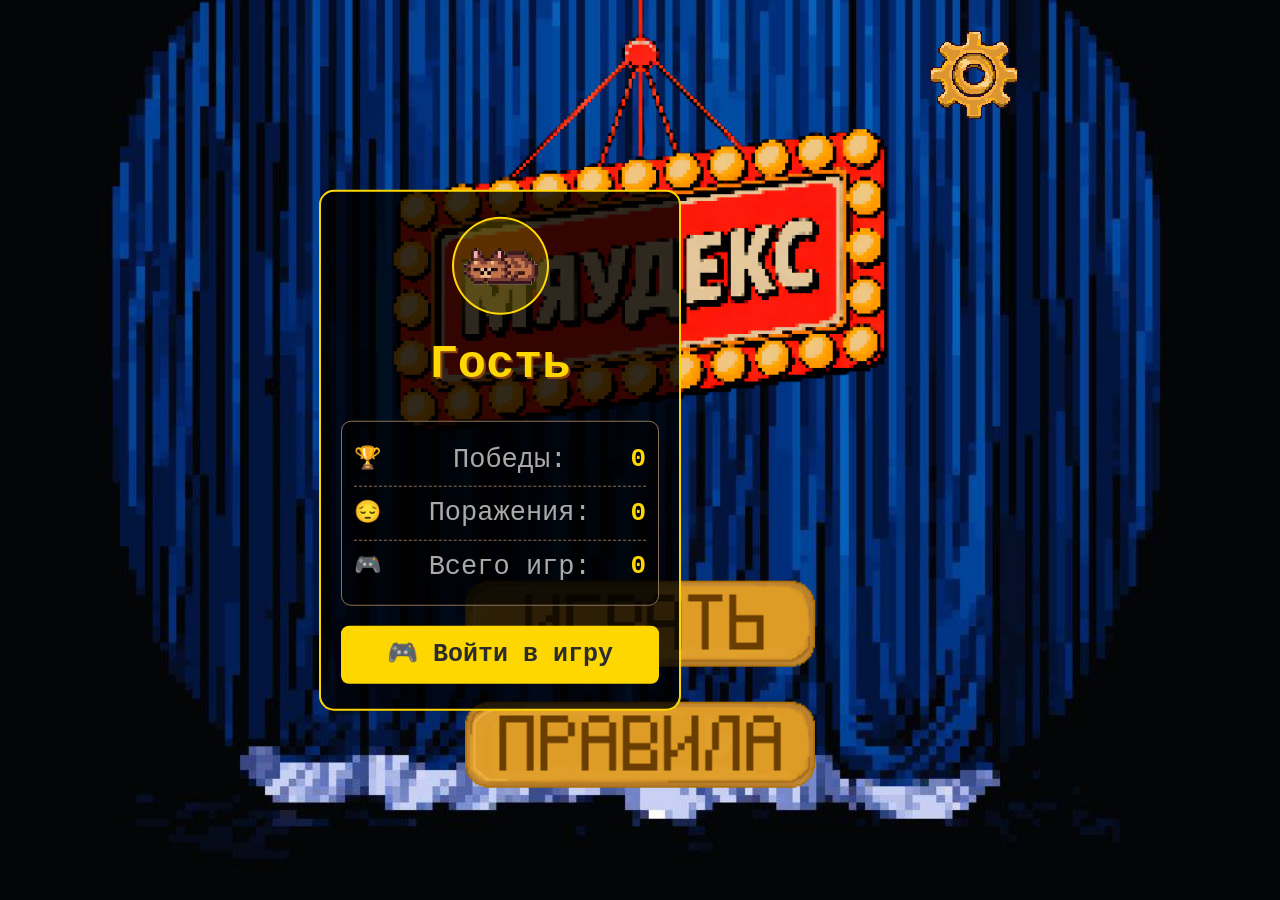
<file: templates/index.html>
<!doctype html>
<html lang="ru">
<head>
    <meta charset="UTF-8">
    <meta name="viewport" content="width=device-width, initial-scale=1.0">
    <link href="https://cdn.jsdelivr.net/npm/bootstrap@5.3.0/dist/css/bootstrap.min.css" rel="stylesheet">
    <link rel="stylesheet" href="/static/css/style.css" />
    <title>Meowdex - Главная</title>
</head>
<body>
    <div class="background"></div>

    <!-- Кнопка настроек в правом верхнем углу -->
    <div class="settings-btn-corner">
        <a href="/settings" class="btn-link">
            <button class="btn-settings-corner">
                <img src="/static/data/images/button/gear.png" alt="Настройки">
            </button>
        </a>
    </div>

    <!-- Левая панель с информацией об игроке -->
    <div class="player-panel">
        <div class="player-panel-content">
            <div class="player-avatar">
                <img src="/static/data/images/button/cats_btn/sleeping_cat.png" alt="Симба" class="avatar-img">
            </div>
            <div class="player-name" id="playerNameDisplay">Гость</div>
            <div class="player-stats">
                <div class="stat-item">
                    <span class="stat-icon">🏆</span>
                    <span class="stat-label">Победы:</span>
                    <span class="stat-value" id="playerWins">0</span>
                </div>
                <div class="stat-item">
                    <span class="stat-icon">😔</span>
                    <span class="stat-label">Поражения:</span>
                    <span class="stat-value" id="playerLosses">0</span>
                </div>
                <div class="stat-item">
                    <span class="stat-icon">🎮</span>
                    <span class="stat-label">Всего игр:</span>
                    <span class="stat-value" id="playerGames">0</span>
                </div>
            </div>
            <button class="player-logout-btn" id="logoutBtn" style="display: none;" onclick="logoutPlayer()">
                Выйти из аккаунта
            </button>
            <button class="player-login-btn" id="loginBtn" onclick="showRegistrationModal()">
                🎮 Войти в игру
            </button>
        </div>
    </div>

    <!-- Центральный контент -->
    <div class="content">
        <div class="logo">
            <img src="/static/data/images/icons/logo.png" alt="Логотип Meowdex">
        </div>

        <div class="btn-container">
            <a href="/game" class="btn-link">
                <button class="btn">
                    <img src="/static/data/images/button/play_btn.png" alt="Кнопка играть">
                </button>
            </a>

            <a href="/rules" class="btn-link">
                <button class="btn">
                    <img src="/static/data/images/button/rules_btn.png" alt="Кнопка правила">
                </button>
            </a>
        </div>
    </div>

    <!-- Модальное окно регистрации -->
    <div class="modal fade" id="registrationModal" tabindex="-1" data-bs-backdrop="static">
        <div class="modal-dialog modal-dialog-centered">
            <div class="modal-content retro-modal">
                <div class="modal-header retro-modal-header">
                    <h5 class="modal-title">ЗАЯВКА НА УЧАСТИЕ В ТВ-ШОУ "MEOWDEX"</h5>
                    <button type="button" class="btn-close btn-close-white" data-bs-dismiss="modal"></button>
                </div>
                <div class="modal-body">
                    <form id="registrationForm">
                        <div class="mb-4">
                            <label class="form-label retro-label">🐱 ВАШЕ ИМЯ *</label>
                            <input type="text" class="form-control retro-input" id="playerName" placeholder="Напишите ваше имя">
                        </div>
                        <div class="mb-4">
                            <label class="form-label retro-label">🎨 ЛЮБИМЫЙ ЦВЕТ</label>
                            <select class="form-select retro-select" id="playerFavoriteColor">
                                <option value="">Выберите цвет</option>
                                <option value="red">🔴 Красный</option>
                                <option value="blue">🔵 Синий</option>
                                <option value="green">🟢 Зеленый</option>
                                <option value="yellow">🟡 Желтый</option>
                                <option value="purple">🟣 Фиолетовый</option>
                                <option value="orange">🟠 Оранжевый</option>
                            </select>
                        </div>
                        <div class="mb-4">
                            <label class="form-label retro-label">⭐ ЛЮБИМОЕ СЛОВО</label>
                            <input type="text" class="form-control retro-input" id="playerFavoriteWord" placeholder="Ваше любимое слово">
                        </div>
                        <div class="mb-4 form-check">
                            <input type="checkbox" class="form-check-input retro-checkbox" id="rulesAgree">
                            <label class="form-check-label retro-check-label" for="rulesAgree">
                                Я согласен с правилами игры
                            </label>
                        </div>
                        <button type="button" class="btn retro-submit-btn w-100" onclick="handleRegistrationClick()">✨ СТАТЬ УЧАСТНИКОМ ✨</button>
                    </form>
                </div>
                <div class="modal-footer retro-modal-footer">
                    <p class="mb-0">⭐ Ведущие - котики Шурик, Симба и Какошка ждут вас!</p>
                </div>
            </div>
        </div>
    </div>

    <script src="https://cdn.jsdelivr.net/npm/bootstrap@5.3.0/dist/js/bootstrap.bundle.min.js"></script>
    <script src="/static/js/profile.js"></script>
</body>
</html>
</file>
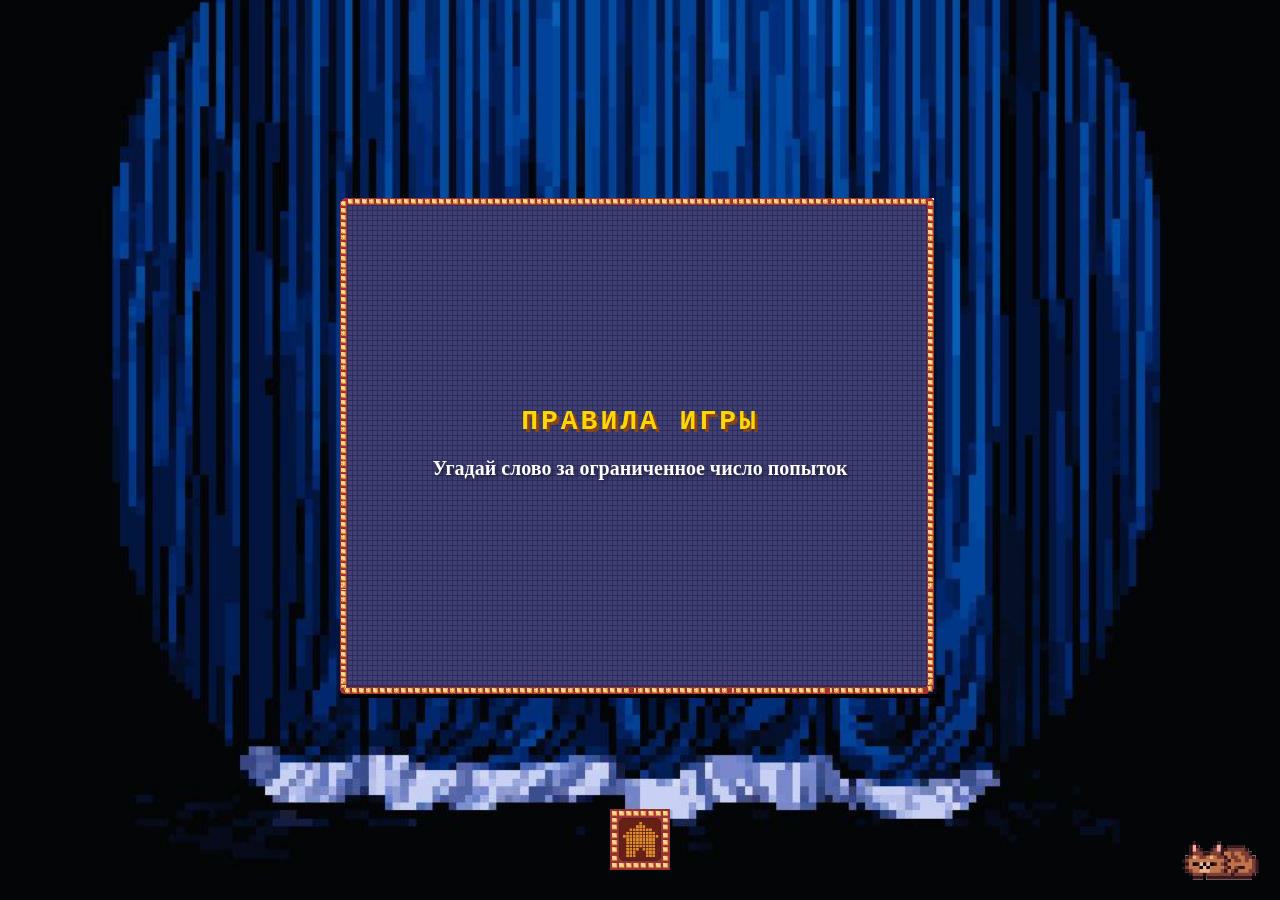
<file: templates/rules.html>
<!doctype html>
<html lang="ru">
<head>
    <meta charset="UTF-8">
    <link rel="stylesheet" href="/static/css/style_rules.css" />
    <link rel="stylesheet" href="/static/css/style.css" />
    <title>Meowdex</title>
</head>
<body>
    <div class="background"></div>
    <div class="rules-container">
        <div class="rules_grid"> <img src="/static/data/images/background/grid_rul_set.png"></div>

        <div class="text-overlay">
            <h1>ПРАВИЛА ИГРЫ</h1>
            <ul>
                <li>Угадай слово за ограниченное число попыток</li>
            </ul>
        </div>
    </div>
<div class="sleeping-cat" id="sleepingCat">
    <img src="/static/data/images/button/cats_btn/sleeping_cat.png" alt="Спящий котик" class="cat-sprite" id="catSprite" onerror="this.src='https://cataas.com/cat?width=100&height=100'">
</div>
<div class="back-btn">
     <a href="/" class="btn-link">
         <button class="btn" onclick="handleButtonClick('/')">
             <img src="/static/data/images/button/home_btn.png" alt="Кнопка главная">
         </button>
     </a>
</div>

<div id="shurikModal" class="shurik-modal">
    <div class="shurik-content">
        <div class="shurik-image-container">
            <img src="/static/data/images/cats/shurik.png" alt="Кот Шурик" class="shurik-image" onerror="this.src='https://cataas.com/cat?width=800&height=600'">
            <div class="replica-container">
                <img src="/static/data/images/icons/speech_bubble.png" alt="Реплика" class="replica-image">
                <span class="replica-text-overlay">СЕСИМАСЕСИ</span>
            </div>
        </div>
        <div class="back-btn">
            <a href="/rules" class="btn-link">
                <button class="btn" onclick="closeShurik()">
                    <img src="/static/data/images/button/home_btn.png" alt="Кнопка главная">
                </button>
            </a>
        </div>
    </div>
</div>

    <audio id="angrySound" preload="auto">
        <source src="/static/sounds/angry_cat.mp3" type="audio/mpeg">
        Ваш браузер не поддерживает аудио элемент
    </audio>
<script>
        let catClicked = false;
        let timeoutId = null;

        document.getElementById('sleepingCat').addEventListener('click', function() {
            if (catClicked) return; // Чтобы нельзя было нажать несколько раз

            catClicked = true;
            const catSprite = document.getElementById('catSprite');

            // Меняем спрайт на разбуженного кота
            catSprite.src = '/static/data/images/cat/awake_cat.png';

            // Добавляем эффект встряски для котика
            document.getElementById('sleepingCat').classList.add('cat-shake');

            // Сразу показываем злого Шурика через 0.1 секунды (почти мгновенно)
            timeoutId = setTimeout(function() {
                showAngryShurik();
            }, 100);
        });

        function showAngryShurik() {
            const modal = document.getElementById('shurikModal');
            modal.style.display = 'flex';

            // Встряска всего экрана
            document.body.classList.add('shake');

            // Проигрываем злой звук
            playAngrySound();

            // Убираем встряску через 0.5 секунды
            setTimeout(() => {
                document.body.classList.remove('shake');
            }, 500);
        }

        function resetCat() {
            const catSprite = document.getElementById('catSprite');
            catSprite.src = '/static/data/images/cat/sleeping_cat.png';
            document.getElementById('sleepingCat').classList.remove('cat-shake');
            catClicked = false;

            if (timeoutId) {
                clearTimeout(timeoutId);
                timeoutId = null;
            }
        }

        function closeShurik() {
            const modal = document.getElementById('shurikModal');
            modal.style.display = 'none';
            resetCat();
        }

        function playAngrySound() {
            try {
                const audioContext = new (window.AudioContext || window.webkitAudioContext)();
                const oscillator = audioContext.createOscillator();
                const gainNode = audioContext.createGain();

                oscillator.connect(gainNode);
                gainNode.connect(audioContext.destination);

                // Низкий рычащий звук
                oscillator.frequency.value = 150;
                gainNode.gain.value = 0.3;

                oscillator.start();

                // Нарастание звука
                gainNode.gain.exponentialRampToValueAtTime(0.00001, audioContext.currentTime + 0.5);

                setTimeout(() => {
                    oscillator.frequency.value = 100;
                }, 100);

                setTimeout(() => {
                    oscillator.frequency.value = 80;
                }, 200);

                oscillator.stop(audioContext.currentTime + 0.5);
            } catch(e) {
                console.log('Р-Р-Р-Р!');
            }
        }

        // При наведении на спящего кота
        document.getElementById('sleepingCat').addEventListener('mouseenter', function() {
            if (!catClicked) {
                this.style.transform = 'scale(1.05)';
            }
        });

        document.getElementById('sleepingCat').addEventListener('mouseleave', function() {
            this.style.transform = 'scale(1)';
        });

        window.onclick = function(event) {
            const modal = document.getElementById('shurikModal');
            if (event.target === modal) {
                modal.style.display = 'none';
                resetCat();
            }
        }

        function handleButtonClick(url) {
            if (timeoutId) {
                clearTimeout(timeoutId);
            }
            window.location.href = url;
        }
    </script>
</body>
</html>
</file>
<file: static/css/style.css>
* {
    margin: 0;
    padding: 0;
    box-sizing: border-box;
}

.background {
    position: fixed;
    top: 0;
    left: 0;
    width: 100%;
    height: 100%;
    background-image: url("/static/data/images/background/blue_shtori.jpg");
    background-size: cover;
    background-position: center;
    background-repeat: no-repeat;
    z-index: 0;
}
* {
    margin: 0;
    padding: 0;
    box-sizing: border-box;
}

.background {
    position: fixed;
    top: 0;
    left: 0;
    width: 100%;
    height: 100%;
    background-image: url("/static/data/images/background/blue_shtori.jpg");
    background-size: cover;
    background-position: center;
    background-repeat: no-repeat;
    z-index: 0;
}

/* Кнопка настроек в правом верхнем углу */
.settings-btn-corner {
    position: fixed;
    top: 31px;
    right: 262px;
    z-index: 200;
}

.btn-settings-corner {
    cursor: pointer;
    border: none;
    background: none;
    padding: 0;
    width: 88px;
    transition: transform 0.2s ease;
}

.btn-settings-corner img {
    width: 100%;
    height: auto;
    display: block;
    image-rendering: pixelated;
}

.btn-settings-corner:hover {
    transform: scale(1.05);
}

.btn-settings-corner:active {
    transform: scale(0.95);
}

/* Левая панель игрока */
.player-panel {
    position: fixed;
    top: 50%;
    left: 319px;
    transform: translateY(-50%);
    width: 362px;
    background: rgba(0, 0, 0, 0.8);
    border: 2px solid #FFD700;
    border-radius: 15px;
    overflow: hidden;
    z-index: 100;
}
.retro-input {
    background: #1a1a1a;
    border: 1px solid #8B7355;
    color: #FFD700;
    font-family: 'Courier New', monospace;
    font-size: 16px;
    padding: 12px 15px;
    /* Убедитесь, что нет свойства, блокирующего ввод */
    -webkit-user-select: text;
    user-select: text;
}
.player-panel-bg {
    position: absolute;
    top: 0;
    left: 0;
    width: 100%;
    height: 100%;
    opacity: 0.3;
    z-index: 0;
}

.player-panel-bg img {
    width: 100%;
    height: 100%;
    object-fit: cover;
}

.player-panel-content {
    position: relative;
    z-index: 1;
    padding: 25px 20px;
    text-align: center;
}

.player-avatar {
    margin-bottom: 15px;
    display: flex;
    justify-content: center;
    align-items: center;
}

.avatar-img {
    width: 97px;
    height: 98px;
    object-fit: contain;
    image-rendering: pixelated;
    border-radius: 50%;
    background: rgba(255, 215, 0, 0.2);
    padding: 8px;
    border: 2px solid #FFD700;
    transition: transform 0.2s ease;
}

.avatar-img:hover {
    transform: scale(1.05);
}

.player-name {
    font-family: 'Courier New', monospace;
    font-size: 47px;
    font-weight: bold;
    color: #FFD700;
    text-shadow: 2px 2px 0px #8B4513;
    margin-bottom: 20px;
    word-break: break-all;
}

.player-stats {
    background: rgba(0, 0, 0, 0.6);
    border: 1px solid #8B7355;
    border-radius: 10px;
    padding: 12px;
    margin-bottom: 20px;
}

.stat-item {
    display: flex;
    justify-content: space-between;
    align-items: center;
    padding: 6px 0;
    font-family: 'Courier New', monospace;
    border-bottom: 1px dashed #8B7355;
}

.stat-item:last-child {
    border-bottom: none;
}

.stat-icon {
    font-size: 22px;
}

.stat-label {
    flex: 1;
    margin-left: 8px;
    color: #aaa;
    font-size: 27px;
}

.stat-value {
    color: #FFD700;
    font-weight: bold;
    font-size: 26px;
}

.player-logout-btn, .player-login-btn {
    width: 100%;
    padding: 10px;
    font-family: 'Courier New', monospace;
    font-size: 25px;
    font-weight: bold;
    cursor: pointer;
    border-radius: 8px;
    transition: all 0.2s ease;
    border: none;
}

.player-logout-btn {
    background: #8B4513;
    color: #FFD700;
}

.player-login-btn {
    background: #FFD700;
    color: #2c2c2c;
}

.player-logout-btn:hover, .player-login-btn:hover {
    transform: scale(1.02);
    filter: brightness(1.1);
}

/* Центральный контент - полностью по центру */
.content {
    position: relative;
    z-index: 1;
    display: flex;
    flex-direction: column;
    align-items: center;
    justify-content: center;
    width: 100%;
    min-height: 100vh;
    padding: 20px;
}

.logo {
    position: absolute;
    top: 0px;
    text-align: center;
    z-index: 1;
}

.logo img {
    max-width: 500px;
    height: auto;
    display: block;
}

.btn-container {
    position: absolute;
    top: 76%;
    left: 50%;
    transform: translate(-50%, -50%);
    display: flex;
    flex-direction: column;
    gap: 35px;
    align-items: center;
    z-index: 1;
    width: auto;
}

/* УВЕЛИЧЕННЫЕ КНОПКИ */
.btn {
    display: block;
    cursor: pointer;
    transition: transform 0.2s ease;
    border: none;
    background: none;
    padding: 0;
    width: 350px;  /* Было 250px - увеличены */
}

.btn img {
    width: 100%;
    height: auto;
    display: block;
}

.btn:hover {
    transform: scale(1.05);
}

.btn:active {
    transform: scale(0.95);
}

/* Bootstrap ретро стилизация - УВЕЛИЧЕННЫЙ ТЕКСТ */
.retro-modal {
    background: #2c2c2c;
    border: 3px solid #FFD700;
    border-radius: 15px;
}

.retro-modal-header {
    border-bottom: 2px solid #FFD700;
    background: #1a1a1a;
    color: #FFD700;
    font-family: 'Courier New', monospace;
    padding: 20px 25px;
}

.retro-modal-header .modal-title {
    font-weight: bold;
    font-size: 22px;  /* Увеличен */
}

.retro-modal-footer {
    border-top: 1px solid #8B7355;
    background: #1a1a1a;
    color: #aaa;
    font-family: 'Courier New', monospace;
    font-size: 14px;  /* Увеличен */
    padding: 15px 20px;
}

.retro-label {
    color: #FFD700;
    font-family: 'Courier New', monospace;
    font-size: 16px;  /* Увеличен */
    font-weight: bold;
    letter-spacing: 1px;
    margin-bottom: 10px;
}

.retro-input, .retro-select {
    background: #1a1a1a;
    border: 1px solid #8B7355;
    color: #FFD700;
    font-family: 'Courier New', monospace;
    font-size: 16px;  /* Увеличен */
    padding: 12px 15px;
}

.retro-input:focus, .retro-select:focus {
    background: #2a2a2a;
    border-color: #FFD700;
    color: #FFD700;
    box-shadow: none;
}

.retro-checkbox {
    background: #1a1a1a;
    border: 1px solid #8B7355;
    width: 18px;
    height: 18px;
    margin-right: 10px;
}

.retro-checkbox:checked {
    background-color: #FFD700;
    border-color: #FFD700;
}

.retro-check-label {
    color: #aaa;
    font-family: 'Courier New', monospace;
    font-size: 15px;  /* Увеличен */
}

.retro-submit-btn {
    background: #FFD700;
    color: #2c2c2c;
    font-family: 'Courier New', monospace;
    font-weight: bold;
    padding: 14px 20px;
    font-size: 18px;  /* Увеличен */
    border: none;
    transition: all 0.2s ease;
}

.retro-submit-btn:hover {
    background: #ffaa00;
    transform: scale(1.02);
}

.modal-body {
    padding: 25px;
}

/* Адаптив */
@media (max-width: 1024px) {
    .btn {
        width: 280px;
    }

    .btn-container {
        gap: 30px;
    }
}

@media (max-width: 768px) {
    .player-panel {
        width: 240px;
        left: 10px;
    }

    .avatar-img {
        width: 60px;
        height: 60px;
    }

    .player-name {
        font-size: 18px;
    }

    .stat-label {
        font-size: 10px;
    }

    .stat-value {
        font-size: 14px;
    }

    .btn-settings-corner {
        width: 50px;
        top: 15px;
        right: 15px;
    }

    .logo img {
        max-width: 200px;
    }

    .btn {
        width: 220px;
    }

    .btn-container {
        gap: 25px;
    }

    .retro-modal-header .modal-title {
        font-size: 16px;
    }

    .retro-label {
        font-size: 12px;
    }

    .retro-input, .retro-select {
        font-size: 12px;
        padding: 8px 12px;
    }

    .retro-submit-btn {
        font-size: 14px;
        padding: 10px 15px;
    }
}

@media (max-width: 576px) {
    .player-panel {
        display: none;
    }

    .btn-settings-corner {
        width: 40px;
        top: 10px;
        right: 10px;
    }

    .btn {
        width: 180px;
    }
}
</file>
<file: static/css/style_rules.css>
.rules-container {
    position: relative;
    width: 100%;
    height: 100vh;
    display: flex;
    justify-content: center;
    align-items: center;
    margin: 0;
    padding: 0;
}

.rules-image {
    display: block;
    max-width: 80%;
    max-height: 80%;
    width: auto;
    height: auto;
    object-fit: contain;
    box-shadow: 0 0 20px rgba(0,0,0,0.3);
    border-radius: 10px;
}

.text-overlay {
    position: absolute;
    top: 50%;
    left: 50%;
    transform: translate(-50%, -50%);
    color: white;
    text-align: center;
    font-size: 24px;
    font-weight: bold;
    text-shadow: 2px 2px 4px rgba(0,0,0,0.5);
    z-index: 10;
}

.text-overlay ul {
    text-align: left;
    margin-top: 20px;
    list-style: none;
}

.text-overlay li {
    margin: 15px 0;
    font-size: 20px;
}
.home-btn {
    position: fixed;
    top: 20px;
    left: 20px;
    z-index: 100;
}

.btn-home {
    cursor: pointer;
    border: none;
    background: none;
    padding: 0;
    width: 60px;
    transition: none;
}

.btn-home img {
    width: 100%;
    height: auto;
    display: block;
    image-rendering: pixelated;
}

.btn-home:hover {
    transform: scale(1.05);
}

.btn-home:active {
    transform: scale(0.95);
}
/* Спящий котик в углу */
.sleeping-cat {
    position: fixed;
    bottom: 20px;
    right: 20px;
    z-index: 100;
    cursor: pointer;
    transition: all 0.3s ease;
    image-rendering: pixelated;
}

.cat-sprite {
    width: 80px;
    height: auto;
    display: block;
    image-rendering: pixelated;
    image-rendering: crisp-edges;
}

/* Анимация тряски для котика */
.cat-shake {
    animation: catShake 0.3s ease-in-out;
}

@keyframes catShake {
    0%, 100% { transform: translateX(0); }
    25% { transform: translateX(-5px); }
    75% { transform: translateX(5px); }
}
.back-btn {
    position: fixed;
    bottom: 30px;
    left: 50%;
    transform: translateX(-50%);
    z-index: 20;
}

.back-btn .btn {
    cursor: pointer;
    border: none;
    background: none;
    padding: 0;
    width: 60px;
}

.back-btn .btn img {
    width: 100%;
    height: auto;
    display: block;
}

.shurik-modal {
    display: none;
    position: fixed;
    top: 0;
    left: 0;
    width: 100%;
    height: 100%;
    background-color: rgba(0, 0, 0, 0.95);
    z-index: 1000;
    justify-content: center;
    align-items: center;
}

.shurik-content {
    text-align: center;
    max-width: 90%;
    max-height: 90%;
}

.shurik-image-container {
    position: relative;
    display: inline-block;
}

.shurik-image {
    max-width: 100%;
    max-height: 70vh;
    width: auto;
    height: auto;
    object-fit: contain;
    image-rendering: pixelated;
    image-rendering: crisp-edges;
    display: block;
}

/* Контейнер для реплики */
.replica-container {
    position: absolute;
    bottom: -30px;
    left: 50%;
    transform: translateX(-50%);
    display: inline-block;
    position: relative;
}

.replica-image {
    max-width: 100%;
    width: auto;
    height: auto;
    image-rendering: pixelated;
    image-rendering: crisp-edges;
    display: block;
}

.replica-text-overlay {
    position: absolute;
    top: 50%;
    left: 50%;
    transform: translate(-50%, -50%);
    color: #FF0000;
    font-family: 'Courier New', monospace;
    font-size: 61px;
    font-weight: bold;
    text-align: center;
    white-space: nowrap;
    text-shadow: 2px 2px 0px #8B0000;
    letter-spacing: 2px;
    pointer-events: none;
}

.close-shurik {
    margin-top: 50px;
    background: #2c2c2c;
    color: #FFD700;
    border: 2px solid #8B7355;
    padding: 10px 25px;
    font-size: 16px;
    border-radius: 0px;
    cursor: pointer;
    text-transform: uppercase;
    letter-spacing: 2px;
    font-family: 'Courier New', monospace;
    font-weight: bold;
    transition: none;
}

.close-shurik:hover {
    background: #3c3c3c;
    border-color: #FF0000;
}

/* Анимация встряски экрана */
@keyframes shake {
    0%, 100% { transform: translateX(0); }
    10% { transform: translateX(-10px); }
    20% { transform: translateX(10px); }
    30% { transform: translateX(-8px); }
    40% { transform: translateX(8px); }
    50% { transform: translateX(-5px); }
    60% { transform: translateX(5px); }
    70% { transform: translateX(-3px); }
    80% { transform: translateX(3px); }
    90% { transform: translateX(-1px); }
}

.shake {
    animation: shake 0.5s ease-in-out;
}

/* Ретро стиль для заголовка */
.text-overlay h1 {
    font-size: 28px;
    margin-bottom: 20px;
    color: #FFD700;
    text-transform: uppercase;
    letter-spacing: 3px;
    font-family: 'Courier New', monospace;
    text-shadow: 3px 3px 0px #8B4513;
}
</file>
